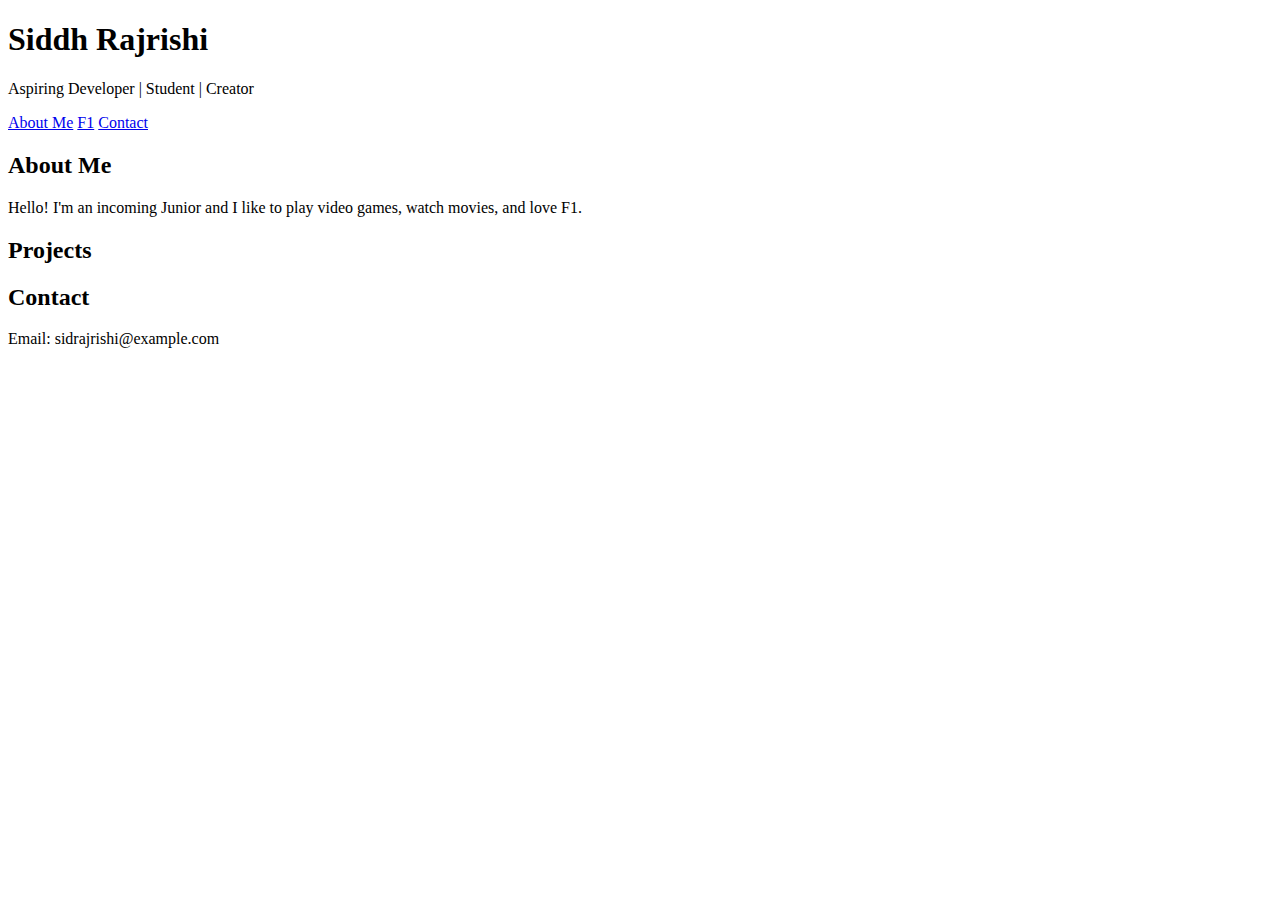
<file: index.html>
<!DOCTYPE html>
<html lang="en">
<head>
  <meta charset="UTF-8" />
  <meta name="viewport" content="width=device-width, initial-scale=1.0"/>
  <title>Your Name | Portfolio</title>
  <link rel="stylesheet" href="style.css" />
</head>
<body>

  <header>
    <h1>Siddh Rajrishi</h1>
    <p>Aspiring Developer | Student | Creator</p>
    <nav>
      <a href="#about">About Me</a>
      <a href="#projects">F1</a>
      <a href="#contact">Contact</a>
    </nav>
  </header>

  <section id="about">
    <h2>About Me</h2>
    <p>Hello! I'm an incoming Junior and I like to play video games, watch movies, and love F1. </p>
  </section>

  

  <section id="projects">
    <h2>Projects</h2>
    
  </section>

  <section id="contact">
    <h2>Contact</h2>
    <p>Email: sidrajrishi@example.com</p>
  </section>

</body>
</html>
</file>
<file: style.css>

</file>
